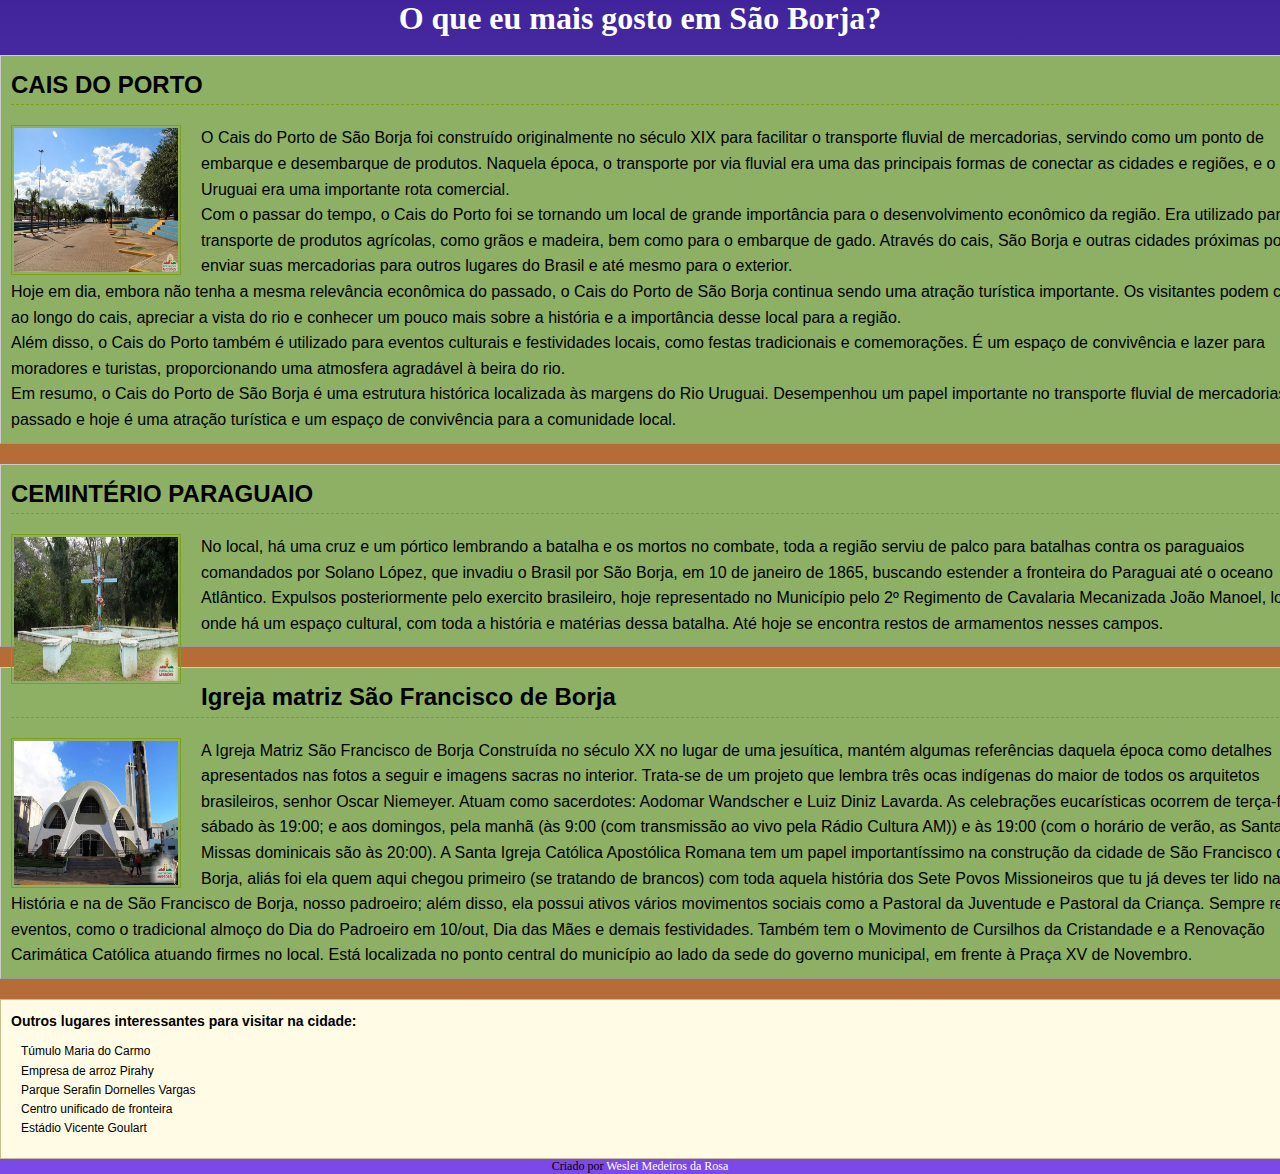
<file: index.html>
<!DOCTYPE html>
<html lang="en">
<head>
    <meta charset="UTF-8">
    <meta http-equiv="X-UA-Compatible" content="IE=edge">
    <meta name="viewport" content="width=device-width, initial-scale=1.0">
    <title>Lugares que você deve visitar em São Borja</title>
    <link rel="stylesheet" href="style.css">
    <link rel="stylesheet" href="media-querie.css" media="print">
</head>
<body>
    <h1><a href="https://www.saoborja.rs.gov.br/" target="_blank" rel="next">O que eu mais gosto em São Borja?</a></h1>
    <br>
    <main>
        <article>
            <h2>CAIS DO PORTO</h2>
            <img src="imagem_projeto/imagem_porto.jpg" alt="Cais do porto">
            <p>
                O Cais do Porto de São Borja foi construído originalmente no século XIX para facilitar o transporte fluvial de mercadorias, servindo como um ponto de embarque e desembarque de produtos. Naquela época, o transporte por via fluvial era uma das principais formas de conectar as cidades e regiões, e o Rio Uruguai era uma importante rota comercial. <br>
                Com o passar do tempo, o Cais do Porto foi se tornando um local de grande importância para o desenvolvimento econômico da região. Era utilizado para o transporte de produtos agrícolas, como grãos e madeira, bem como para o embarque de gado. Através do cais, São Borja e outras cidades próximas podiam enviar suas mercadorias para outros lugares do Brasil e até mesmo para o exterior.
                <br>
                Hoje em dia, embora não tenha a mesma relevância econômica do passado, o Cais do Porto de São Borja continua sendo uma atração turística importante. Os visitantes podem caminhar ao longo do cais, apreciar a vista do rio e conhecer um pouco mais sobre a história e a importância desse local para a região.
                <br>
                Além disso, o Cais do Porto também é utilizado para eventos culturais e festividades locais, como festas tradicionais e comemorações. É um espaço de convivência e lazer para moradores e turistas, proporcionando uma atmosfera agradável à beira do rio.
                <br>
                Em resumo, o Cais do Porto de São Borja é uma estrutura histórica localizada às margens do Rio Uruguai. Desempenhou um papel importante no transporte fluvial de mercadorias no passado e hoje é uma atração turística e um espaço de convivência para a comunidade local.
                </p>
        </article>
        <article>
                <h2>CEMINTÉRIO PARAGUAIO</h2>
                <img src="imagem_projeto/ceminterio_paraguaio.jpg" alt="Cemintério Paragu">
                <p>
                    No local, há uma cruz e um pórtico lembrando a batalha e os mortos no combate, toda a região serviu de palco para batalhas contra os paraguaios comandados por Solano López, que invadiu o Brasil por São Borja, em 10 de janeiro de 1865, buscando estender a fronteira do Paraguai até o oceano Atlântico.  Expulsos posteriormente pelo exercito brasileiro, hoje representado no Município pelo 2º Regimento de Cavalaria Mecanizada João Manoel, local onde há um espaço cultural, com toda a história e matérias dessa batalha.
                    Até hoje se encontra restos de armamentos nesses campos.
                </p>
        </article>
        <article>
                <h2>Igreja matriz São Francisco de Borja</h2>
                <img src="imagem_projeto/igreja_matriz.jpg" alt="Igraja matriz">
                <p>
                    A Igreja Matriz São Francisco de Borja
                    Construída no século XX no lugar de uma jesuítica, mantém algumas referências daquela época como detalhes apresentados nas fotos a seguir e imagens sacras no interior. Trata-se de um projeto que lembra três ocas indígenas do maior de todos os arquitetos brasileiros, senhor Oscar Niemeyer. Atuam como sacerdotes: Aodomar Wandscher e Luiz Diniz Lavarda. As celebrações eucarísticas ocorrem de terça-feira a sábado às 19:00;  e aos domingos, pela manhã (às 9:00 (com transmissão ao vivo pela Rádio Cultura AM)) e às 19:00  (com o horário de verão, as Santas Missas dominicais são às 20:00). A Santa Igreja Católica Apostólica Romana tem um papel importantíssimo na construção da cidade de São Francisco de Borja, aliás foi ela quem aqui chegou primeiro (se tratando de brancos) com toda aquela história dos Sete Povos Missioneiros que tu já deves ter lido na página História e na de São Francisco de Borja, nosso padroeiro; além disso, ela possui ativos vários movimentos sociais como a Pastoral da Juventude e Pastoral da Criança. Sempre realiza eventos, como o tradicional almoço do Dia do Padroeiro em 10/out, Dia das Mães e demais festividades. Também tem o Movimento de Cursilhos da Cristandade e a Renovação Carimática Católica atuando firmes no local. Está localizada no ponto central do município ao lado da sede do governo municipal, em frente à Praça XV de Novembro.
                </p>
        </article>
        <aside>
            <h3>
                Outros lugares interessantes para visitar na cidade:
            </h3>
            <ol>
                <a href="https://www.portaldasmissoes.com.br/site/view/id/1289/maria-do-carmo,-santa-missioneira-e-profana,-da-te.html" target="_blank">
                    <li>Túmulo Maria do Carmo</li>
                </a>
                <a href="https://www.pratofino.com.br/a-pirahy/" target="_blank">
                    <li>Empresa de arroz Pirahy</li>
                </a>
                <a href="https://www.portaldasmissoes.com.br/site/view/id/1309/parque-serafim-vargas-sao-borja..html" target="_blank">
                    <li>Parque Serafin Dornelles Vargas</li>
                </a>
                <a href="https://www.mercovia-sa.com/?page_id=145" target="_blank">
                    <li>Centro unificado de fronteira</li>
                </a>
                <a href="https://turismosaoborja.com.br/estadio-vicente-goulart/" target="_blank">
                    <li>Estádio Vicente Goulart</li>
                </a>
            </ol>
        </aside>
    </main>
    <footer>
        <p>Criado por <a href="https://github.com/DevWesleyMedeiros">Weslei Medeiros da Rosa</a></p>
    </footer>
    <p id="lost-paragraph">Página 1</p>
</body>
</html>
</file>
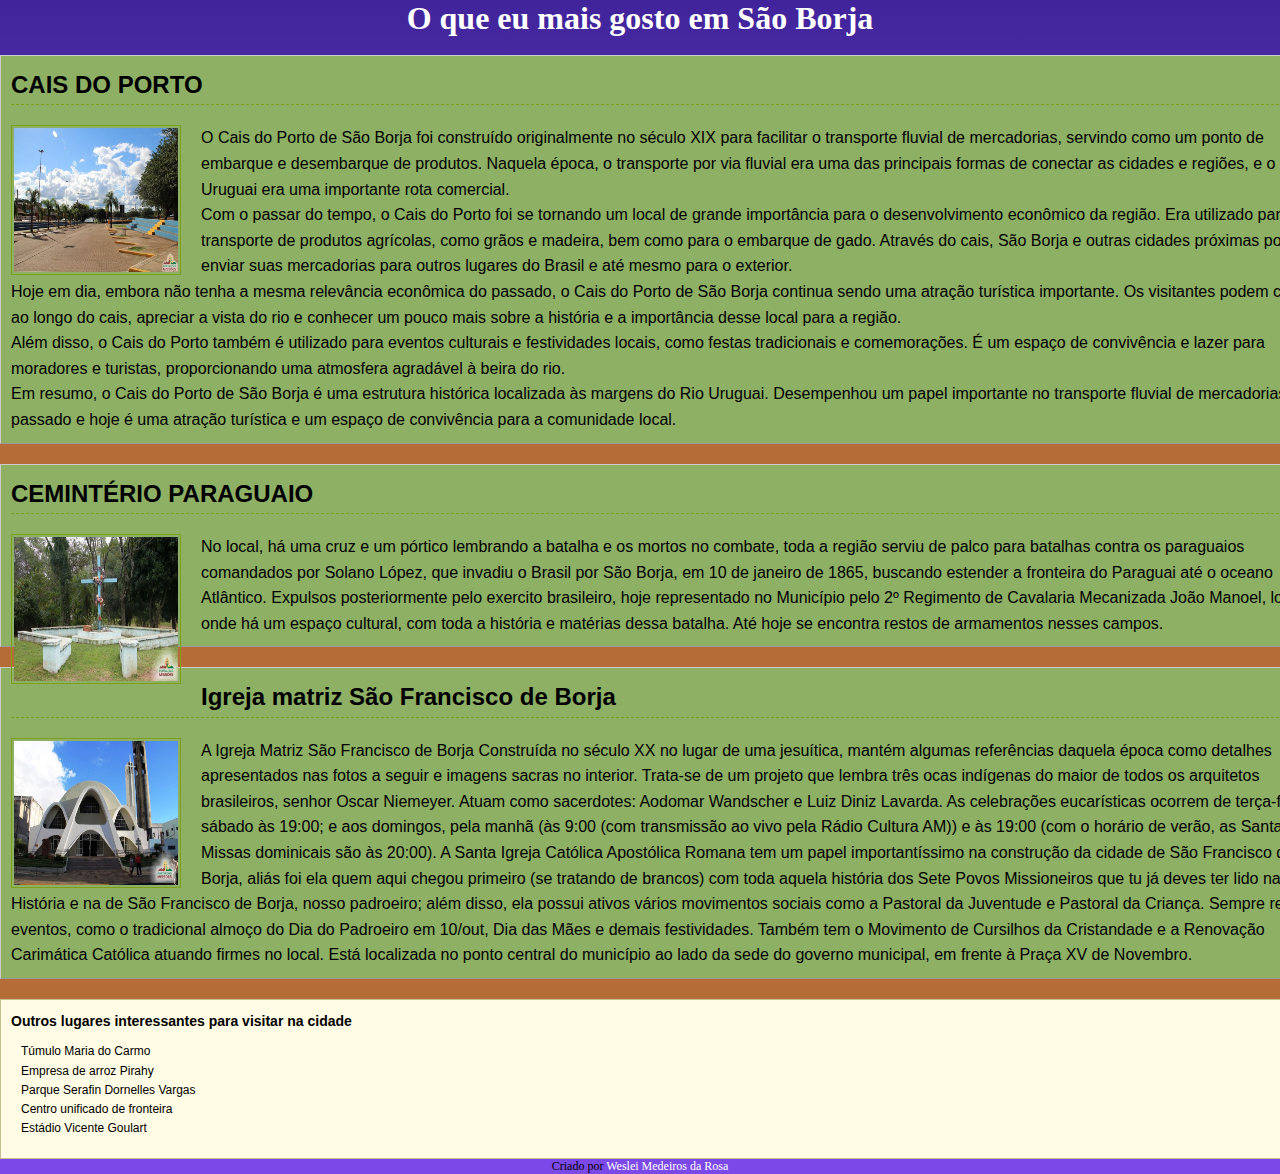
<file: lugares_mais_bonitos_SB.html>
<!DOCTYPE html>
<html lang="en">
<head>
    <meta charset="UTF-8">
    <meta http-equiv="X-UA-Compatible" content="IE=edge">
    <meta name="viewport" content="width=device-width, initial-scale=1.0">
    <title>Lugares que você deve visitar em São Borja</title>
    <link rel="stylesheet" href="style.css">
</head>
<body>
    <h1><a href="https://www.saoborja.rs.gov.br/" target="_blank" rel="next">O que eu mais gosto em São Borja</a></h1>
    <br>
    <main>
        <article>
            <h2>CAIS DO PORTO</h2>
            <img src="imagem_projeto/imagem_porto.jpg" alt="Cais do porto">
            <p>
                O Cais do Porto de São Borja foi construído originalmente no século XIX para facilitar o transporte fluvial de mercadorias, servindo como um ponto de embarque e desembarque de produtos. Naquela época, o transporte por via fluvial era uma das principais formas de conectar as cidades e regiões, e o Rio Uruguai era uma importante rota comercial. <br>
                Com o passar do tempo, o Cais do Porto foi se tornando um local de grande importância para o desenvolvimento econômico da região. Era utilizado para o transporte de produtos agrícolas, como grãos e madeira, bem como para o embarque de gado. Através do cais, São Borja e outras cidades próximas podiam enviar suas mercadorias para outros lugares do Brasil e até mesmo para o exterior.
                <br>
                Hoje em dia, embora não tenha a mesma relevância econômica do passado, o Cais do Porto de São Borja continua sendo uma atração turística importante. Os visitantes podem caminhar ao longo do cais, apreciar a vista do rio e conhecer um pouco mais sobre a história e a importância desse local para a região.
                <br>
                Além disso, o Cais do Porto também é utilizado para eventos culturais e festividades locais, como festas tradicionais e comemorações. É um espaço de convivência e lazer para moradores e turistas, proporcionando uma atmosfera agradável à beira do rio.
                <br>
                Em resumo, o Cais do Porto de São Borja é uma estrutura histórica localizada às margens do Rio Uruguai. Desempenhou um papel importante no transporte fluvial de mercadorias no passado e hoje é uma atração turística e um espaço de convivência para a comunidade local.
                </p>
        </article>
        <article>
                <h2>CEMINTÉRIO PARAGUAIO</h2>
                <img src="imagem_projeto/ceminterio_paraguaio.jpg" alt="Cemintério Paragu">
                <p>
                    No local, há uma cruz e um pórtico lembrando a batalha e os mortos no combate, toda a região serviu de palco para batalhas contra os paraguaios comandados por Solano López, que invadiu o Brasil por São Borja, em 10 de janeiro de 1865, buscando estender a fronteira do Paraguai até o oceano Atlântico.  Expulsos posteriormente pelo exercito brasileiro, hoje representado no Município pelo 2º Regimento de Cavalaria Mecanizada João Manoel, local onde há um espaço cultural, com toda a história e matérias dessa batalha.
                    Até hoje se encontra restos de armamentos nesses campos.
                </p>
        </article>
        <article>
                <h2>Igreja matriz São Francisco de Borja</h2>
                <img src="imagem_projeto/igreja_matriz.jpg" alt="Igraja matriz">
                <p>
                    A Igreja Matriz São Francisco de Borja
                    Construída no século XX no lugar de uma jesuítica, mantém algumas referências daquela época como detalhes apresentados nas fotos a seguir e imagens sacras no interior. Trata-se de um projeto que lembra três ocas indígenas do maior de todos os arquitetos brasileiros, senhor Oscar Niemeyer. Atuam como sacerdotes: Aodomar Wandscher e Luiz Diniz Lavarda. As celebrações eucarísticas ocorrem de terça-feira a sábado às 19:00;  e aos domingos, pela manhã (às 9:00 (com transmissão ao vivo pela Rádio Cultura AM)) e às 19:00  (com o horário de verão, as Santas Missas dominicais são às 20:00). A Santa Igreja Católica Apostólica Romana tem um papel importantíssimo na construção da cidade de São Francisco de Borja, aliás foi ela quem aqui chegou primeiro (se tratando de brancos) com toda aquela história dos Sete Povos Missioneiros que tu já deves ter lido na página História e na de São Francisco de Borja, nosso padroeiro; além disso, ela possui ativos vários movimentos sociais como a Pastoral da Juventude e Pastoral da Criança. Sempre realiza eventos, como o tradicional almoço do Dia do Padroeiro em 10/out, Dia das Mães e demais festividades. Também tem o Movimento de Cursilhos da Cristandade e a Renovação Carimática Católica atuando firmes no local. Está localizada no ponto central do município ao lado da sede do governo municipal, em frente à Praça XV de Novembro.
                </p>
        </article>
        <aside>
            <h3>
                Outros lugares interessantes para visitar na cidade
            </h3>
            <ol>
                <li>Túmulo Maria do Carmo</li>
                <li>Empresa de arroz Pirahy</li>
                <li>Parque Serafin Dornelles Vargas</li>
                <li>Centro unificado de fronteira</li>
                <li>Estádio Vicente Goulart</li>
            </ol>
        </aside>
    </main>
    <footer>
        <p>Criado por <a href="#">Weslei Medeiros da Rosa</a></p>
    </footer>
</body>
</html>
</file>
<file: style.css>
* {
    padding: 0;
    margin: 0 auto;
    box-sizing: border-box;
}
html, body {
    background-image: linear-gradient(to bottom, #41249b, #5b3ab4, #7551cd, #8f67e6, #a97dff);
}
main {
    background-color: #b66c36;
    font-family: "Lucida Grande", "Lucida Sans Unicode", Verdana,
    sans-serif;
    line-height: 1.6;
    text-align: left;
    width: 150vh;
    box-shadow: 1px 1px 1px black;
}
article {
    background-color: #8db065;
    border: 1px solid #ccc;
    border-color: #CCC #999 #999 #CCC;
    margin-bottom: 20px;
    padding: 10px;
}
article img {
    width: 170px;
    height: 150px;
    border: 1px solid #7E9F19;
    float: left;
    margin: 20px 20px 0px 0px;
    padding: 2px;
}
article h2 {
    border-bottom: 1px dashed #7E9F19;
    margin: 0;
}
article p {
    margin-top: 0;
    padding-top: 20px;
}
h1 {
    text-align: center;
}
a {
    text-decoration: none;
    color: #FFF;
}
h1 a:hover {
    background-color: #7E9F19;
    color: #FFF;
}
h1 a:focus {
    background-color: yellow;
}
h1 a:active {
    text-decoration: underline;
}
aside {
    background-color: #FFFBE4;
    border: 1px solid #C9BC8F;
    padding: 10px;
}
aside h3 {
    font-size: 14px;
    margin-top: 0;
}
aside ol {
    font-size: 12px;
    list-style-type: none;
    padding: 10px;
}
aside a {
    text-decoration: none;
    color: black;
}
aside a:hover {
    font-size: 1rem;
    text-decoration: solid;
}
footer {
    font-size: 12px;
    text-align: center;
    background-color: #7c49e9;
    text-align: center;
}
#lost-paragraph {
    display: none;
}
</file>
<file: media-querie.css>
/*
Media querie para impressora
*/
@media print {
    article img {
        display: none;
    }
    body #lost-paragraph {
        display: block;
        position: absolute;
        bottom: 0%;
        right: 0%;
    }
    body h1 {
        color: black;
    }
    a {
        text-decoration: none;
    }
    footer {
        display: none;
    }
    p {
        font-size: 10pt;
        font-family: 'Times New Roman', Times, serif;
        letter-spacing: 1.2px;
    }
}
</file>
